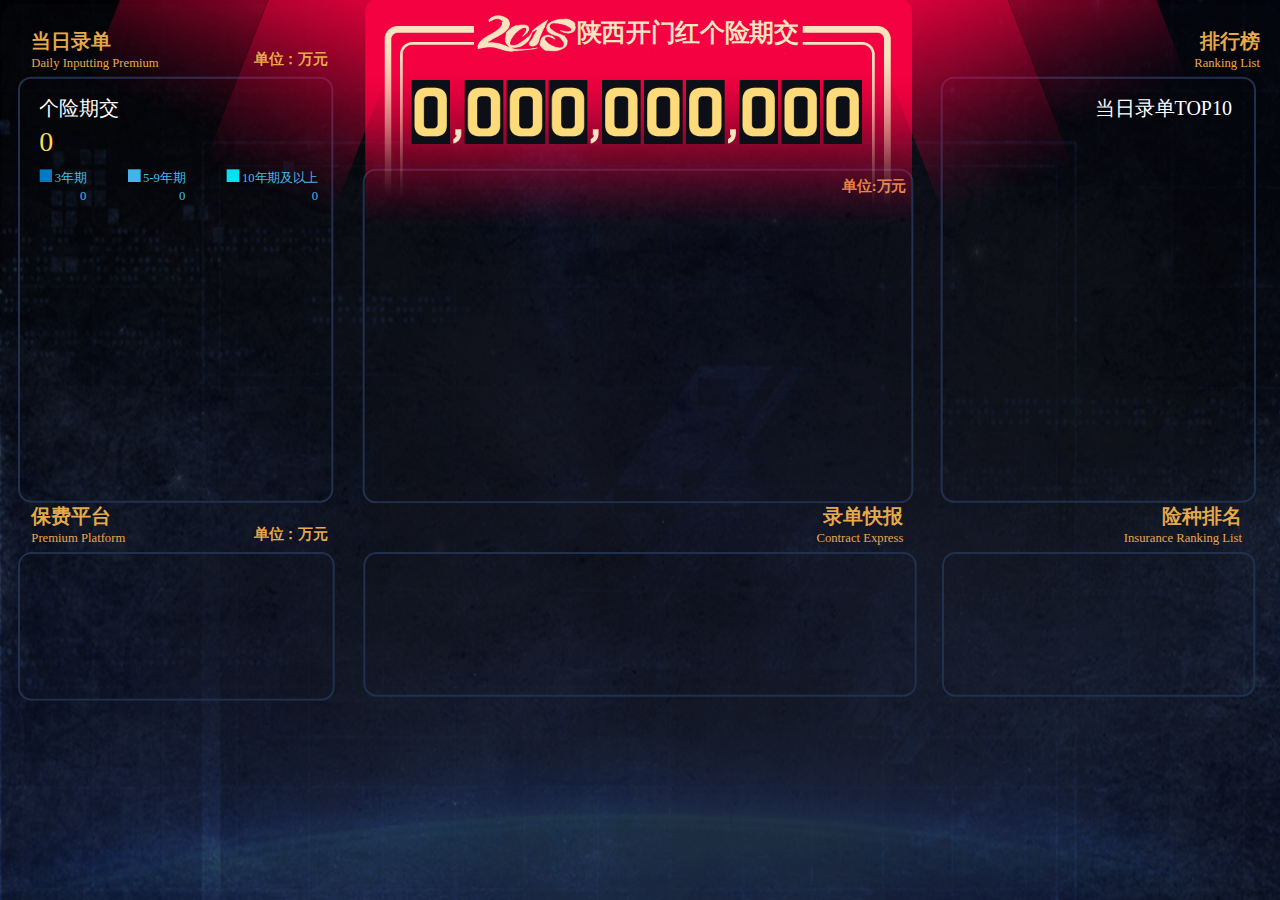
<file: index.html>
<!DOCTYPE html>
<html lang="en">

<head>
	<meta charset="UTF-8">
	<meta name="viewport" content="width=device-width, user-scalable=no, initial-scale=1.0, maximum-scale=1.0, minimum-scale=1.0">
	<meta http-equiv="X-UA-Compatible" content="IE=8">
	<meta http-equiv="Expires" content="0">
	<meta http-equiv="Pragma" content="no-cache">
	<meta http-equiv="Cache-control" content="no-cache">
	<meta http-equiv="Cache" content="no-cache">
	<title>中国人寿陕西省分公司作战指挥室</title>
	<link rel="stylesheet" href="./css/reset.css?1159">
	<link rel="stylesheet" href="./css/index.css?1159">
	<script src='./js/echarts.min.js'></script>
	<script src='./js/shannxi.js'></script>
	<script src='./js/jquery.min.js'></script>
	<script src='./js/sock.js'></script>
	<script src='./js/stomp.min.js'></script>
	<script src='./js/branchCode.js'></script>
	<script src='js/countUp.min.js'></script>
	<script type="text/javascript" src="js/qrcode.min.js"></script>
	<style>
/*
		video {
			position: fixed;
			right: 0;
			bottom: 0;
			min-height: 100%;
			min-width: 100%;
			width: auto;
			height: auto;
			z-index: -10;
			-webkit-filter:grayscale(100%)
		}
*/
	</style>
</head>

<body>
	<div class="container">

		<div class="bgTitle">
			<div class="bgTitleArea">
				<div class="t">
					<div id="animateTop">
						<div>陕西开门红个险期交</div>
						<div>陕西开门红个险期交</div>
					</div>
				</div>
				<div class="scrollnumber">
					<ul>
						<li><img src="images/number0.png" alt=""></li>
						<li class="white"></li>
						<li><img src="images/number0.png" alt=""></li>
						<li><img src="images/number0.png" alt=""></li>
						<li><img src="images/number0.png" alt=""></li>
						<li class="white"></li>
						<li><img src="images/number0.png" alt=""></li>
						<li><img src="images/number0.png" alt=""></li>
						<li><img src="images/number0.png" alt=""></li>
						<li class="white"></li>
						<li><img src="images/number0.png" alt=""></li>
						<li><img src="images/number0.png" alt=""></li>
						<li><img src="images/number0.png" alt=""></li>
					</ul>
				</div>
				<div class="progress">开门红进度:<span id='progressnum'>0%</span></div>
				
			</div>
		</div>

		<div class="toparea">
			<div class="today">
				<div class='boxtitle wanyuan'>
					<p class="boxtitle_cn" id='todayprem'>当日录单</p>
					<p class="boxtitle_en" id='todayprem_en'>Daily Inputting Premium</p>
				</div>
				<div class='todayItem boxborder'>
					<div class="provice_top">
						<div class="provice_title">
							<div id="scrollTitle">
								<div>个险期交</div>
								<div>团险期交</div>
							</div>
						</div>
						<div class="provice_mid">
							<h3 id="geAll">0</h3>
							<h3 id="tuanAll">0</h3>
							<h3 id="yinAll">0</h3>
							<ul id="period">
								<li>
									<p class="block"><b class="threeC"></b>3年期</p>
									<p>0</p>
								</li>
								<li>
									<p class="block"><b class="fiveC"></b>5-9年期</p>
									<p>0</p>
								</li>
								<li>
									<p class="block"><b class="tenC"></b>10年期及以上</p>
									<p>0</p>
								</li>
							</ul>
						</div>
					</div>
					<div class="provice_bottom">
						<div id="pro"></div>
						<div id="map"></div>
						<div id="tabletoday">
							<ul id="leftToday">
							
							</ul>
						</div>
					</div>
				</div>

			</div>
		<div class="chartpro boxborder fl">
			<span id='chartshow'>单位:万元</span>
			<div id="pic"></div>
			<ul id='shownum'></ul>
		</div>
			<div class="list">
				<div class='boxtitle righttitle' id="checkList">
					<p class="boxtitle_cn">排行榜</p>
					<p class="boxtitle_en">Ranking List</p>
				</div>
				<div class='todayItem boxborder'>
					<div id="selectList">
					<!-- 	<div>
							<h3 class="selectTitle">模式</h3>
							<ul class="selectli" id="module">
								<li name="I">录单</li>
								<li name="R">实收</li>
							</ul>
						</div> -->
						<div>
							<h3 class="selectTitle">机构</h3>
							<ul class="selectli" id="citySelect">
								<li value='610000'>陕西</li>
								<li value="610100">西安</li>
								<li value="610400">咸阳</li>
								<li value="612200">商洛</li>
								<li value="612300">榆林</li>
								<li value="610500">渭南</li>
								<li value="612100">安康</li>
								<li value="610300">宝鸡</li>
								<li value="610600">汉中</li>
								<li value="610700">延安</li>
								<li value="610200">铜川</li>
							</ul>
						</div>
						<p>
							<button id="agreecity">确定</button>
							<button id="closecity">关闭</button>
						</p>
					</div>
					<div class="ranking" style="display: none">
						<ul>
							<!--
                        <li>
                        	<img src="images/icon1.png" alt="">
                            <span>个人累计</span>
                        </li>
-->
							<li>
								<img src="images/icon2.png" alt="">
								<span>大单排行</span>
							</li>
							<!--        <li>
                           <img src="img/icon3.png" alt="">
                            <span>期交精英</span>
                        </li>
                        <li>
                          <img src="img/icon4.png" alt="">
                            <span>期交县支</span>
                        </li> -->
						</ul>
					</div>
					<div class='maxbox'>
						<div class='rankingBox'>
							<!--
                        <div class="rankinglist">
                            <div class="bigtable">个人累计TOP10</div>
                            <ul class="animateten onepeoson">
                                
                            </ul>
                        </div>
-->
							<div class="rankinglist">
								<div class="bigtable" id='allProvince'>当日录单TOP10</div>
								<ul class="animateten bigscore">
									
								</ul>
							</div>
							<!--
                        <div class="rankinglist">
                            <div class="bigtable">大单排行TOP10</div>
                            <ul class="animateten nulldata">
                              
                            </ul>
                        </div>
                        <div class="rankinglist">
                            <div class="bigtable">大单排行TOP10</div>
                            <ul class="animateten nulldata">
                              
                            </ul>
                        </div>
-->
						</div>
					</div>
				</div>
			</div>
		</div>
		<div class="bottomarea">
			<div class="linepic fl">
				<div class='boxtitle wanyuan'>
					<p class="boxtitle_cn">保费平台</p>
					<p class="boxtitle_en">Premium Platform</p>
				</div>
				<div class="today_baofei boxborder">
					<div id="baofei"></div>
				</div>
			</div>
			<div class="inter fl">
				<div class='boxtitle righttitle'>
					<p class="boxtitle_cn" id='provice'>录单快报</p>
					<p class="boxtitle_en">Contract Express</p>
				</div>
				<div class="today_say boxborder">
					<div id='littleWindow'>
						<ul>
						</ul>	
					</div>
				</div>
			</div>
			<div class="insurance fr">
				<div class='boxtitle righttitle'>
					<p class="boxtitle_cn" id='provice'>险种排名</p>
					<p class="boxtitle_en">Insurance Ranking List</p>
				</div>
				<div class="insurance_data boxborder">
					
				</div>
			</div>
<!--
            <div class="express fr">
                <div class='boxtitle righttitle'>
                    <p class="boxtitle_cn">大单快报</p>
                    <p class="boxtitle_en">Huge Contract Express</p>
                </div>
                <div class="express_bottom boxborder">
                    <img src="images/opendoorred.png" alt="" id="opendoorred">
                </div>
            </div>
-->
		</div>
		<!--        弹出层-->
		<div class="layout">
<!--
			<video style='width: 100%' muted loop autoplay id="v1">
				<source  src="video/test.mov" >
			</video>
-->
			<div id='close'></div>
			<div class="layers">
				<div class="timer">
					<div class='timer_top'>
						<div class="hour">
							<span>1</span>
							<span>1</span>
						</div>
						<div class="maohao">
							<img src="images/mao.png" alt="">
						</div>
						<div class="minute">
							<span>1</span>
							<span>1</span>
						</div>
						<div class="maohao">
							<img src="images/mao.png" alt="">
						</div>
						<div class="second">
							<span>1</span>
							<span>1</span>
						</div>
					</div>
					<div class='timer_middle'>
						<div class="year">
							<img src="images/x2.png" alt="">
							<img src="images/x0.png" alt="">
							<img src="images/x1.png" alt="">
							<img src="images/x7.png" alt="">
						</div>
						<div class="wordYear">
							<img src="images/year.png" alt="">
						</div>
						<div class="month">
							<img src="images/x1.png" alt="">
							<img src="images/x1.png" alt="">
						</div>
						<div class="wordMonth">
							<img src="images/month.png" alt="">
						</div>
						<div class="day">
							<img src="images/x1.png" alt="">
							<img src="images/x4.png" alt="">
						</div>
						<div class="wordDay">
							<img src="images/day.png" alt="">
						</div>
					</div>
					<div class='timer_bottom'>
						<img src="images/all.png" id="provincepic">
						<img src="images/thankyou.png">
					</div>
				</div>
				<div class="splitline"></div>
				<div class="bigNumber">
					<div class="one1">
						<img src="images/xian.png" alt="" id="getprovince">
						<img src="images/qijiao.png" id="allType">
					</div>
					<div class="thousand">

					</div>
				</div>
			</div>
		</div>
	</div>
	<div id="openmask" style="display: none">
		<ul>
			<li>
				<span class="openYMD">2828年11月20日</span>
				<span class="openHMS">122430</span>
				<span class="openmoney">9亿</span>
			</li>
			<li>
				<span class="opentime">2016年09月01日</span>
				<span class="openHMS">122430</span>
				<span class="openmoney">9亿</span>
			</li>
		</ul>
	</div>
	<script src='./js/pro.js'></script>
	<script src='./js/map.js'></script>
	<script src='./js/pic.js'></script>
	<script src='./js/pic2.js'></script>
	<script src='./js/baofei.js'></script>
	<script>
		$(function() {
//			var video= document.getElementById('v1');
//    		video.playbackRate = 0.5;
			var timerP = 30; //timerP代表个险的时间
			var timerB = 10; //timerB代表银保的时间
			/*注意时间只能取5的倍数 这是为了优化浏览器*/
			(function(window) {
				function fn() {
					var width = window.screen.width;
					var height = window.screen.height;
					var x = width / 1920;
					var container = $('.container')[0];
					if(width > 1920){
						container.style.transform = 'scale(1)';
					}else {
						container.style.transform = 'scale(' + x + ')';
					}
					document.body.style.backgroundSize = width + 'px ' + (height + 100) + 'px';
				}
				fn();
				window.onresize = function() {
					fn()
				} //初始页面
			})(window);
			var littleWindow = $('#littleWindow')[0];
			function removeSame (arr){
				var newArr = [];
				var flag = true;
				for(var i =0;i<arr.length;i++){
					for(var j = 0;j<target.length;j++){
						if(arr[i].salesNo === target[j].salesNo && flag){
							flag = false;
						}
					}
					if(flag){
						newArr.push(arr[i])
					}
					flag = true;
				}
				target = arr;
				return newArr;
			}//去重
			function scrollMessage(newArr){
				if(newArr.length === 0){
					return 
				}
				var htmlArr = [];
				for(var i =0;i<newArr.length;i++){
					var num = (newArr[i].prem+'').replace(/\d(?=(?:\d{3})+\b)/g,'$&,')
					htmlArr.push('<li>热烈祝贺'+branchCode[newArr[i].salesBranchCode]+''+newArr[i].salesName +'伙伴开门红录单'+num+'元！</li>')
				}
				message(htmlArr.join(''))
				function message(innerHTML){
					clearInterval(timer);
					var height = $('#littleWindow ul')[0].scrollHeight;
					$('#littleWindow ul').append(innerHTML);
					var timer = setInterval(function(){
						$('#littleWindow ul')[0].scrollTop ++;
						if(height - $('#littleWindow ul')[0].scrollTop <= 82){
							clearInterval(timer)
						}
					},12)
				}
			}
			function geturlParam(){
				var url = window.location.search;
				if(url === ''){
					return {
						"cal_type":"I",
						"branch":"610000"
					}
				}else {
					var obj = splitUrl(url.slice(1));
					var branch = obj.branch || '610000';
					var cal_type = obj.cal_type || 'R';
					return obj
				}
			}
			function initPage(type,branch){
				if(type === undefined){
					type = 'I'
				}	
				if(branch === undefined){
					branch = '610000'
				}
				var name = 	type === 'I' ? '录单' : '实收';
				$('#module li[name='+type+']').addClass('current');
				$('#citySelect li[value='+branch+']').addClass('current');
				$('#todayprem').html('当日'+name);
				if(type === 'I' && branch === '610000'){
						$('#animateTop div').html('陕西开门红个险期交')
					$('.progress').css('display','none')
					$('#pic').css('height','496px');
					$('.chartpro').css('height','496px');
					$('#tabletoday').css('display','none')
					$('#shownum').css('display','none')
					$('#allProvince').html('当日录单TOP10')
				}
				if(type === 'I' && branch !== '610000'){
					$('.progress').css('display','none')
					$('.chartpro').css('height','496px');
					$('#pic').css('display','none');
					$('#map').css('display','none');
					$('#pro').css('display','none');
					// $('#allProvince').html(branchCode[branch]+'当日录单TOP10')
					$('#allProvince').html('当日录单TOP10');
						$('#animateTop div').html(branchCode[branch]+'开门红个险期交')
				}
				if(type === 'R' && branch === '610000'){
						$('#animateTop div').html('陕西开门红个险期交')
					$('.chartpro').css('height','438px');
					$('.chartpro').css('marginTop','270px');
					$('#pic').css('height','438px');
					$('#tabletoday').css('display','none')
					$('#shownum').css('display','none');
					$('#allProvince').html('当日实收TOP10');
					$('#todayprem_en').html('Daily Inforcing Premium');
				}
				if(type === 'R' && branch !== '610000'){
					$('#todayprem_en').html('Daily Inforcing Premium');
					$('.chartpro').css('marginTop','260px');
					$('.chartpro').css('height','438px');
					$('#pic').css('display','none');
					$('#map').css('display','none');
					$('#pro').css('display','none');
					// $('#allProvince').html(branchCode[branch]+'当日实收TOP10');
					$('#allProvince').html('当日实收TOP10');
					$('#animateTop div').html(branchCode[branch]+'开门红个险期交')
				}
			}
			var urlParams = geturlParam();
			var paramBranch = urlParams.branch;
			var paramPrem = urlParams.cal_type === 'I'? 'input' : 'inforce';
			initPage(urlParams.cal_type,urlParams.branch);//初始化
			function ranking(index) {
				var ranking = $('.ranking ul li');
				for (var i = 0; i < ranking.length; i++) {
					var x = $(ranking[i]).find('img');
					x.attr('src', 'images/icon-' + (1 + i) + '.png');
					ranking[i].style.backgroundImage = 'url(images/blue2.png)';
					ranking[i].style.color = '#43BDEB'
				}
				var a = $(ranking[index]).find('img');
				a.attr('src', 'images/icon' + (index + 1) + '.png');
				ranking[index].style.backgroundImage = 'url(images/blue1.png)';
				ranking[index].style.color = '#fff'
			}
			function top10(index, flag) {
				if (flag == true) {
					$('.rankingBox').css({
						left: 0
					});
				}
				$('.rankingBox').animate({
					left: -440 * (index + 1) + 'px'
				}, 1000, function() {

				});
			}
			$('#openmask').on('click', function() {
				$('.layout').css('display', 'block');
				//                changeTime()
			})
		
			$('#close').on('click', function() {
				$('.layout').css('display', 'none');
			})
			$('#openmask ul li').on('click', function() {
				var _this = $(this);
				var span = $(this).find('span');
				var txt0 = span[0].innerHTML;
				var txt1 = span[1].innerHTML;
				var txt2 = span[2].innerHTML;
				txt0 = txt0.replace(/\D/g, '')
				txt1 = txt1.replace(/\D/g, '')
				changeYMD(txt0);
				changeHMS(txt1);
			})
			/*控制切换*/
			$('#checkList').on('click',function(){
				$('#selectList').slideToggle(400)
			})
			$('#module li').on('click',function(){
				$('#module li').removeClass('current');
				$(this).addClass('current')
			})
			$('#citySelect li').on('click',function(){
				$('#citySelect li').removeClass('current');
				$(this).addClass('current')
			})
			$('#closecity').on('click',function(){
				$('#selectList').slideToggle(400)
			})
			$('#agreecity').on('click',function(){
				var cal_type = $('#module li.current').attr('name') || 'I';
				var branch = $('#citySelect li.current').attr('value');
				var url = window.location.search;
				var pathName = window.location.pathname;
				if(url === ''){
					var str = '?cal_type='+cal_type + '&branch=' + branch; 
					window.location.href = pathName + str;
				}else {
					var nextStr = url.slice(1);
					nextStr = splitUrl(nextStr)
					nextStr.cal_type = cal_type;
					nextStr.branch = branch;
					var urlArr = [];
					for(var k in nextStr){
						urlArr.push(k+'='+nextStr[k])
					}
					window.location.href = pathName + '?' + urlArr.join('&');
				}
			})
			
			function splitUrl(str){
				if(!str){
					return 
				}
				var s = str.split('&');
				var obj = {}
				for(var i =0;i<s.length;i++){
					obj[s[i].split('=')[0]] = s[i].split('=')[1]
				}
				return obj
			}

			function changeYMD(str) {
				$($('.year img')[0]).attr('src', 'images/x' + str[0] + '.png');
				$($('.year img')[1]).attr('src', 'images/x' + str[1] + '.png');
				$($('.year img')[2]).attr('src', 'images/x' + str[2] + '.png');
				$($('.year img')[3]).attr('src', 'images/x' + str[3] + '.png');
				$($('.month img')[0]).attr('src', 'images/x' + str[4] + '.png');
				$($('.month img')[1]).attr('src', 'images/x' + str[5] + '.png');
				$($('.day img')[0]).attr('src', 'images/x' + str[6] + '.png');
				$($('.day img')[1]).attr('src', 'images/x' + str[7] + '.png');
			}

			function changeHMS(str) {
				$($('.hour span')[0]).html(str[0]);
				$($('.hour span')[1]).html(str[1]);
				$($('.minute span')[0]).html(str[2]);
				$($('.minute span')[1]).html(str[3]);
				$($('.second span')[0]).html(str[4]);
				$($('.second span')[1]).html(str[5]);
			}
			function getPageParam(obj){
				if(obj.close === true){
					$('.layout').css('display','none');
					return 
				}
				$('.layout').css('display','block');
				changeYMD(obj.year + ''+ obj.month + '' + obj.day);
				changeHMS(obj.hour + '' + obj.minute + '' + obj.second);
				$('#provincepic').attr('src',"images/"+obj.province+".png" );
				$('#getprovince').attr('src',"images/"+obj.province+".png" );
				$('#allType').attr('src',"images/"+obj.type+".png" );
				$('#_num').attr('src',"images/m"+obj.number+".png" );
				var str = '<img src="images/'+obj.danwei+'.png" class="_txt">';
				var newArr = [];
				for(var i =0;i<obj.number.length;i++){
					newArr.push('<img src="images/m'+obj.number[i]+'.png" alt="" class="yi">')
				}
				$('.thousand').html(newArr.join('')+str);
				if(obj.danwei === 'wan'){
					$('.thousand img._txt').width('250px')
				}
				if(obj.danwei === 'yi'){
					$('.thousand img.yi').width('164px')
				}
			}
			
			function changeTime() {
				var nowtime = new Date();
				var year = nowtime.getFullYear();
				var day = nowtime.getDate();
				var month = nowtime.getMonth() + 1;
				var minutes = nowtime.getMinutes();
				var hour = nowtime.getHours();
				var seconds = nowtime.getSeconds();
				year = year < 10 ? '0' + year : year + '';
				month = month < 10 ? '0' + month : month + '';
				day = day < 10 ? '0' + day : day + '';
				hour = hour < 10 ? '0' + hour : hour + '';
				minutes = minutes < 10 ? '0' + minutes : minutes + '';
				seconds = seconds < 10 ? '0' + seconds : seconds + '';
				nowtime = null;
			}

			function swiperTxt(number) {
				clearInterval(t);
				var x = 0;
				var t = setInterval(function() {
					x++;
					$('.swiperbox').animate({
						left: -405 * x + 'px'
					}, 1000, function() {
						if (x == number) {
							x = 0;
							$('.swiperbox').css('left', 0);
						}
					});
				}, 4000)
			}

			function threenum(num) {
				var num = num / 10000;
				num = num.toFixed(1);
				return num;
			}

			function addmessage(str) {
				if (str === '') {
					return
				}
				var box = $('#messageitem');
				var li = document.createElement('li');
				li.innerText = str;
				box.prepend(li);
			}
			function animatetable(str) {
				var p = $('#bigtable').find('p');
				$(p[1]).html('个险' + str + '大单TOP10');
				$('#bigtable').animate({
					'top': -50
				}, 600, function() {
					$('#bigtable').css('top', 0)
					$(p[0]).html('个险' + str + '大单TOP10');
				});
			}
			function animateten(allList) {
				var newArr3 = [];
				var newArr7 = [];
				newArr3 = allList.slice(0, 3)
				newArr7 = allList.slice(3, 10);

				function readthree(arrlist) {
					var emptyArr = [];
					for (var i = 0; i < arrlist.length; i++) {
						var a = arrlist[i].salesBranchCode;
						var val = branchCode[a];
						var x = Math.round(arrlist[i].prem / 10000) + '万'
						emptyArr.push('<li>' +
							'<span class="score' + (i + 1) + '">' + (i + 1) + '</span>' +
							'<span>' + val + '</span>' +
							//                            '<span>收一</span>' +
							'<span>' + arrlist[i].salesName + '</span>' +
							'<span>' + x + '</span>' +
							'</li>')
					}
					return emptyArr.join('');
				} //渲染前三名
				function readnine(arrlist, number) {
					var emptyArr = [];
					for (var i = 0; i < arrlist.length; i++) {
						var a = arrlist[i].salesBranchCode;
						var val = branchCode[a];
						var x = Math.round(arrlist[i].prem / 10000) + '万'
						emptyArr.push('<li>' +
							'<span>' + (number + i + 1) + '</span>' +
							'<span>' + val + '</span>' +
							//                            '<span>收一</span>' +
							'<span>' + arrlist[i].salesName + '</span>' +
							'<span>' + x + '</span>' +
							'</li>')
					}
					return emptyArr.join('')
				} //渲染9个人
				return readthree(newArr3) + readnine(newArr7, 3);
			}

			function animatetitle(str, obj) {
				if (str == '个险') {
					var periodstr1 = '<li>' +
						'<p class="block"><b class="threeC"></b>3年期</p>' +
						'<p>' + obj.period3 + '</p>' +
						'</li>' +
						'<li>' +
						'<p class="block"><b class="fiveC"></b>5-9年期</p>' +
						'<p>' + obj.period5 + '</p>' +
						'</li>' +
						'<li>' +
						'<p class="block"><b class="tenC"></b>10年期及以上</p>' +
						'<p>' + obj.period10 + '</p>' +
						'</li>';
					$('#period').html(periodstr1);
					$('#geAll').html(obj.periodAll);
					$('#geAll').css('display', 'block');
					$('#yinAll').css('display', 'none');
					$('#tuanAll').css('display', 'none');
				}
				if (str == '银保') {
					var periodstr2 = '<li>' +
						'<p class="block"><b class="tenC"></b>期交</p>' +
						'<p>' + obj.qijiao + '</p>' +
						'</li>';
					$('#period').html(periodstr2);
					$('#yinAll').html(obj.periodAll);
					$('#geAll').css('display', 'none');
					$('#tuanAll').css('display', 'none');
					$('#yinAll').css('display', 'block');
				}
				if (str == '团险') {
					var periodstr3 = '<li></li>w'
					$('#period').html(periodstr3);
					$('#tuanAll').html(obj.periodAll);
					$('#yinAll').css('display', 'none');
					$('#geAll').css('display', 'none');
					$('#tuanAll').css('display', 'block');
				}
				//                var strtitle = str[0] + '' + str[1];
				//                var titles = $('#scrollTitle').find('div');
				//                $(titles[1]).html(strtitle + '期交');
				//                $('#scrollTitle').animate({
				//                    'top': -29
				//                }, 500, function() {
				//                    $(titles[0]).html(strtitle + '期交');
				//                    $('#scrollTitle').css('top', 0);
				//                });
			} //[保费，团险，人险]
			function animatetxt(arr) {
				var titles = $('#scrollContent').find('div');
				var p1 = $(titles[0]).find('p')[0];
				var p2 = $(titles[0]).find('p')[1];
				var p3 = $(titles[1]).find('p')[0];
				var p4 = $(titles[1]).find('p')[1];
				$(p3).html(arr[0]);
				$(p4).html(arr[1]);
				$('#scrollContent').animate({
					'top': -60
				}, 1000, function() {
					$('#scrollContent').css('top', 0);
					$(p1).html(arr[0]);
					$(p2).html(arr[1]);
				});
			} //开门红大单快报
			function animatename(str) {
				var str = '开门红' + str;
				var titles = $('#animateTop div');
				$(titles[1]).html(str);
				$('#animateTop').animate({
					'top': -69
				}, 500, function() {
					$(titles[0]).html(str);
					$('#animateTop').css('top', 0);
				});
			}

			function scroll(number, num) {
				if(number === undefined){
					return 
				}
				var number = Math.round(number);
				number = number + '';
				if (number.length < 10) {
					var s = 10 - number.length;
					var a = '';
					for (var k = 0; k < s; k++) {
						a += '0'
					}
					number = a + number;
				}
				var numlist = $('.scrollnumber li img');
				var arr = [];
				for (var i = 0; i < 10; i++) {
					var x = numlist[i].src.split('number')[1][0]
					changeImg(x, number[i], i);
				}

				function changeImg(i, x, number) {
					var a = i;
					var timer = setInterval(function() {
						if (i < x) {
							a++;
						}
						if (i > x) {
							a--;
						}
						numlist[number].src = "images/number" + a + ".png";
						if (a == x) {
							clearInterval(timer)
						}
					}, 100)
				}
			} //换图片和进度条
			function change_title(selector, number) {
				var a = $('#' + selector).text() - 0;
				if (a == number) {
					return
				}
				if (number == 0) {
					return
				}
				var demo = new CountUp(selector, a, number, 1, 2.5);
				demo.start();
				demo = null;
			} //数字涨起来

			function sortArr(arr, property) {
				var newArr = [];
				for (var i = 0; i < arr.length; i++) {
					newArr[i] = arr[i]
				}

				function compare(property) {
					return function(a, b) {
						var value1 = a[property];
						var value2 = b[property];
						return value2 - value1;
					}
				}
				return newArr.sort(compare(property))
			}
			function insurance(arr){
				if(arr === undefined){
					return 
				}
				var newArr = [];
				for(var i =0;i<arr.length;i++){
					var num = arr[i].proportion > .05 ?  arr[i].proportion : .05;
					newArr.push('<div class="one_insurance">'+
						'<p class="insurance_title">'+
						'<span>'+arr[i].polName+'</span>'+
						'<span>'+Math.round(arr[i].prem/10000)+'万</span>'+
						'</p>'+
						'<p class="zhuzi" style="width:'+(num*426)+'px"></p>'+
						'</div>')
				}
				$('.insurance_data').html(newArr.join(''))
			}
			//按照对象的字段排序
			function isgit(number) {
				var number = number / 1000;
				number = Math.floor(number);
				if (number >= isgitnumber) {
					isgitnumber = number + 1;
					flag = false;
					$('.layout').css('display', 'block');
					setTimeout(function() {
						$('.layout').css('display', 'none');
					}, 8000)
				}
			}
			function progress() {

			}
			ranking(0)
			var isgitnumber = 1;
			var tuanObj = {};
			var geObj = {};
			var yinObj = {};
			var tuanArr = [];
			var geArr = [];
			var yinArr = [];
			var picdata0 = [];
			var picdata1 = [];
			var picdata2 = [];
			var arrTitle = [];
			var kaimenData = [];
			var baofeiData = [];
			var dataPlan = [];
			var index = 1;
			var progressP = '';
			var progressP10 = '';
			var mapData = {};
			var littleData = 0;
			var target = [];
			var targetNum = 1;
			var finishNum = 0;
			function getQueryString() {
				var URL = location.search;
				if (URL.indexOf('dev=1') !== -1) {
					return '7001'
				} else {
					return '17001'
				}
			}
			var PORT = getQueryString();
			var socket = new SockJS('http://10.184.1.22:' + PORT + '/websocket');
			stompClient = Stomp.over(socket);
			stompClient.connect({}, function(frame) {
				var flag = true;
				var flag1 = false;
				stompClient.subscribe('/topic/prem-'+paramPrem+'-today-'+paramBranch, function(greeting) {
					var data = JSON.parse(greeting.body);
					var newArr = data.subsidiary;
					if (newArr.length == 0) {
						return
					}
					mapData = data.subsidiary;
					var geSortArr = sortArr(newArr, 'premPPeriod')
					var yinSortArr = sortArr(newArr, 'premB')
					var tuanSortArr = sortArr(newArr, 'premG')
					for (var i = 0; i < newArr.length; i++) {
						geArr[i] = {};
						geArr[i].period3 = geSortArr[i].premPPeriod3;
						geArr[i].period5 = geSortArr[i].premPPeriod5To9;
						geArr[i].period10 = geSortArr[i].premPPeriod10GE;
						geArr[i].branch = geSortArr[i].branch;

						yinArr[i] = {};
						yinArr[i].period10 = yinSortArr[i].premB;
						yinArr[i].branch = yinSortArr[i].branch;

						tuanArr[i] = {}
						tuanArr[i].period10 = tuanSortArr[i].premG;
						tuanArr[i].branch = tuanSortArr[i].branch;
					}

					geObj.periodAll = data.premPPeriod;
					geObj.period10 = data.premPPeriod10GE;
					geObj.period3 = data.premPPeriod3;
					geObj.period5 = data.premPPeriod5To9;

					yinObj.periodAll = data.premB;
					yinObj.qijiao = data.premBPeriod;

					tuanObj.periodAll = data.premG;
					if (yinObj.periodAll) {
						change_title('yinAll', yinObj.periodAll);
					}
					if (tuanObj.periodAll) {
						change_title('tuanAll', tuanObj.periodAll);
					}
					if (geObj.periodAll) {
						change_title('geAll', geObj.periodAll);
					}
					//个险总保费动画
					if (flag) {
						init();
						flag = false;
					}

				});
				stompClient.subscribe('/topic/in-force-prem-target',function(data){
					var datalist = JSON.parse(data.body);
					if(datalist === undefined){
						return 
					}
					if(paramBranch === '610000'){
						targetNum = datalist.premPPeriod;
					}else {
						var subsidiary = datalist.subsidiary;
						for(var i =0 ;i<subsidiary.length;i++){
							if(paramBranch  == subsidiary[i].branch){
								targetNum = subsidiary[i].premPPeriod;
								console.log(targetNum)
								break;
							}
						}
					}
					
				})
				stompClient.subscribe('/topic/prem-'+paramPrem+'-total-'+paramBranch, function(data) {
					var datalist = JSON.parse(data.body);
					var newArr = datalist.subsidiary;
					console.log(datalist)
					if (newArr.length == 0) {
						return
					}
					if (datalist.premPPeriod > littleData) {
						littleData = datalist.premPPeriod;
					}
					if (datalist.premPPeriod < littleData) {
						return
					}
					for (var i = 0; i < newArr.length; i++) {
						picdata0[i] = {};
						picdata0[i].data = threenum(newArr[i].premPPeriod);
						picdata0[i].premPPeriod = threenum(newArr[i].premPPeriod);
						picdata0[i].premPPeriod10GE = threenum(newArr[i].premPPeriod10GE);
						picdata0[i].branch = newArr[i].branch;

						picdata1[i] = {};
						picdata1[i].data = threenum(newArr[i].premB);
						picdata1[i].branch = newArr[i].branch;

						picdata2[i] = {};
						picdata2[i].data = threenum(newArr[i].premG);
						picdata2[i].branch = newArr[i].branch;
					}
					arrTitle[0] = datalist.premPPeriod;
					arrTitle[1] = datalist.premB;
					arrTitle[2] = datalist.premG;
					arrTitle[3] = datalist.premPPeriod10GE;
					flag1 = true;
					console.log(picdata0)
					pic(picdata0, "期交");
					scroll(arrTitle[0], 30);
					if (arrTitle[0] === 0 || typeof arrTitle[0] === 'object' || arrTitle[0] === undefined || targetNum === 1 ) {

					} else {
						$('#progressnum').html((arrTitle[0]/ targetNum * 100).toFixed(2) + '%');
					}
				})
				stompClient.subscribe('/topic/prem-'+paramPrem+'-curve-day-'+paramBranch, function(greeting) {
					var datalist = JSON.parse(greeting.body);
					if (datalist.length > 0) {
						baofeiData = datalist;
						baofei(baofeiData)
					}
				});
				stompClient.subscribe('/topic/prem-express', function(greeting) {
					var datalist = JSON.parse(greeting.body);
					if(datalist === undefined){
						return 
					}
					if (datalist.length > 0) {
						scrollMessage(removeSame(datalist));
					}
				});
				stompClient.subscribe('/topic/top-sales-hugecontract-'+paramPrem+'-'+paramBranch, function(data) {
					var datalist = JSON.parse(data.body);
					if (datalist.length === 0) {
						return;
					}
					setTimeout(function() {
						var x = animateten(datalist);
						if (x.indexOf('undefined') !== -1) {
							return
						}
						$('.bigscore').html(animateten(datalist));
					}, 3000)
				})	
				stompClient.subscribe('/topic/top-pol-'+paramBranch, function(data) {
					var datalist = JSON.parse(data.body);
					if(datalist.length ===undefined){
						return
					}
					if (datalist.length === 0) {
						return;
					}
					insurance(datalist);
				})
				socket.onclose = function() {
					if (confirm('服务器断开连接，请重新连接')) {
						location.reload();
					}
				};
				stompClient.subscribe('/topic/congratulation', function(data){
					var datalist = JSON.parse(data.body);
					if(datalist !== undefined){
						getPageParam(datalist);
					}

				})
			});
			//             上面的代码是socket
			function init() {
				clearInterval(timer2);
				var c = 0;
				var d = 0;
				var num = 0;
				pro(geArr);
				map(mapData)
				var timer2 = setInterval(function() {
					num += 5;
					if (num == 5) {
						pro(geArr);
						map(mapData)
						animatetitle('个险', geObj)
						top10(-1, true);
						num = 0;
					}
				}, 5000);
			}
		})

	</script>
</body>

</html>
</file>
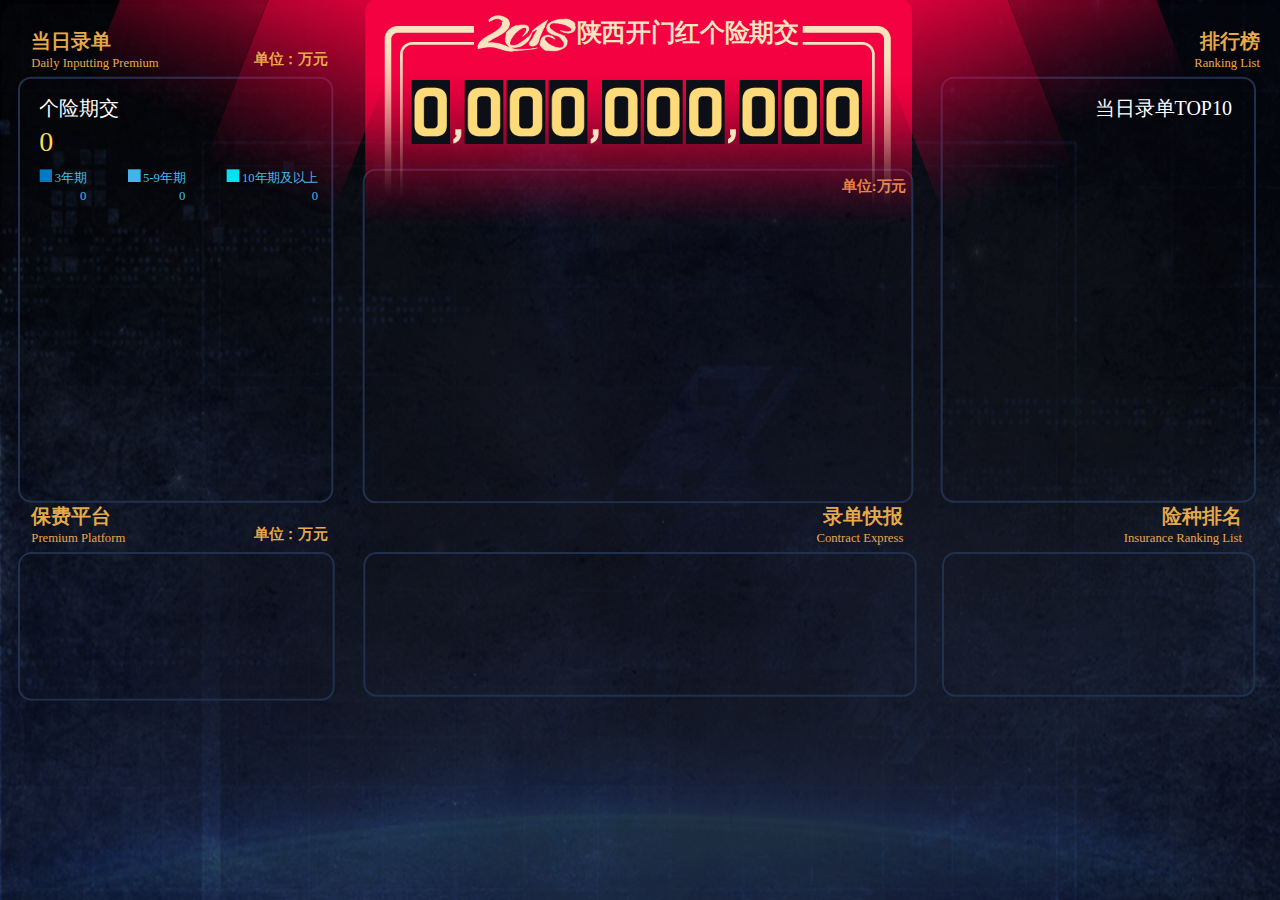
<file: bak.html>
<!DOCTYPE html>
<html lang="en">

<head>
	<meta charset="UTF-8">
	<meta name="viewport" content="width=device-width, user-scalable=no, initial-scale=1.0, maximum-scale=1.0, minimum-scale=1.0">
	<meta http-equiv="X-UA-Compatible" content="IE=8">
	<meta http-equiv="Expires" content="0">
	<meta http-equiv="Pragma" content="no-cache">
	<meta http-equiv="Cache-control" content="no-cache">
	<meta http-equiv="Cache" content="no-cache">
	<title>中国人寿陕西省分公司作战指挥室</title>
	<link rel="stylesheet" href="./css/reset.css?1159">
	<link rel="stylesheet" href="./css/index.css?1159">
	<script src='./js/echarts.min.js'></script>
	<script src='./js/shannxi.js'></script>
	<script src='./js/jquery.min.js'></script>
	<script src='./js/sock.js'></script>
	<script src='./js/stomp.min.js'></script>
	<script src='./js/branchCode.js'></script>
	<script src='js/countUp.min.js'></script>
	<script type="text/javascript" src="js/qrcode.min.js"></script>
	<style>
/*
		video {
			position: fixed;
			right: 0;
			bottom: 0;
			min-height: 100%;
			min-width: 100%;
			width: auto;
			height: auto;
			z-index: -10;
			-webkit-filter:grayscale(100%)
		}
*/
	</style>
</head>

<body>
	<div class="container">
		<div class="bgTitle">
			<div class="bgTitleArea">
				<div class="t">
					<div id="animateTop">
						<div>陕西开门红个险期交</div>
						<div>陕西开门红个险期交</div>
					</div>
				</div>
				<div class="scrollnumber">
					<ul>
						<li><img src="images/number0.png" alt=""></li>
						<li class="white"></li>
						<li><img src="images/number0.png" alt=""></li>
						<li><img src="images/number0.png" alt=""></li>
						<li><img src="images/number0.png" alt=""></li>
						<li class="white"></li>
						<li><img src="images/number0.png" alt=""></li>
						<li><img src="images/number0.png" alt=""></li>
						<li><img src="images/number0.png" alt=""></li>
						<li class="white"></li>
						<li><img src="images/number0.png" alt=""></li>
						<li><img src="images/number0.png" alt=""></li>
						<li><img src="images/number0.png" alt=""></li>
					</ul>
				</div>
				<div class="progress">开门红进度:<span id='progressnum'>0%</span></div>
				
			</div>
		</div>

		<div class="toparea">
			<div class="today">
				<div class='boxtitle wanyuan'>
					<p class="boxtitle_cn" id='todayprem'>当日录单</p>
					<p class="boxtitle_en" id='todayprem_en'>Daily Inputting Premium</p>
				</div>
				<div class='todayItem boxborder'>
					<div class="provice_top">
						<div class="provice_title">
							<div id="scrollTitle">
								<div>个险期交</div>
								<div>团险期交</div>
							</div>
						</div>
						<div class="provice_mid">
							<h3 id="geAll">0</h3>
							<h3 id="tuanAll">0</h3>
							<h3 id="yinAll">0</h3>
							<ul id="period">
								<li>
									<p class="block"><b class="threeC"></b>3年期</p>
									<p>0</p>
								</li>
								<li>
									<p class="block"><b class="fiveC"></b>5-9年期</p>
									<p>0</p>
								</li>
								<li>
									<p class="block"><b class="tenC"></b>10年期及以上</p>
									<p>0</p>
								</li>
							</ul>
						</div>
					</div>
					<div class="provice_bottom">
						<div id="pro"></div>
						<div id="map"></div>
						<div id="tabletoday">
							<ul id="leftToday">
							
							</ul>
						</div>
					</div>
				</div>

			</div>
		<div class="chartpro boxborder fl">
			<span id='chartshow'>单位:万元</span>
			<div id="pic"></div>
			<ul id='shownum'></ul>
		</div>
			<div class="list">
				<div class='boxtitle righttitle' id="checkList">
					<p class="boxtitle_cn">排行榜</p>
					<p class="boxtitle_en">Ranking List</p>
				</div>
				<div class='todayItem boxborder'>
					<div id="selectList">
					<!-- 	<div>
							<h3 class="selectTitle">模式</h3>
							<ul class="selectli" id="module">
								<li name="I">录单</li>
								<li name="R">实收</li>
							</ul>
						</div> -->
						<div>
							<h3 class="selectTitle">机构</h3>
							<ul class="selectli" id="citySelect">
								<li value='610000'>陕西</li>
								<li value="610100">西安</li>
								<li value="610400">咸阳</li>
								<li value="612200">商洛</li>
								<li value="612300">榆林</li>
								<li value="610500">渭南</li>
								<li value="612100">安康</li>
								<li value="610300">宝鸡</li>
								<li value="610600">汉中</li>
								<li value="610700">延安</li>
								<li value="610200">铜川</li>
							</ul>
						</div>
						<p>
							<button id="agreecity">确定</button>
							<button id="closecity">关闭</button>
						</p>
					</div>
					<div class="ranking" style="display: none">
						<ul>
							<!--
                        <li>
                        	<img src="images/icon1.png" alt="">
                            <span>个人累计</span>
                        </li>
-->
							<li>
								<img src="images/icon2.png" alt="">
								<span>大单排行</span>
							</li>
							<!--        <li>
                           <img src="img/icon3.png" alt="">
                            <span>期交精英</span>
                        </li>
                        <li>
                          <img src="img/icon4.png" alt="">
                            <span>期交县支</span>
                        </li> -->
						</ul>
					</div>
					<div class='maxbox'>
						<div class='rankingBox'>
							<!--
                        <div class="rankinglist">
                            <div class="bigtable">个人累计TOP10</div>
                            <ul class="animateten onepeoson">
                                
                            </ul>
                        </div>
-->
							<div class="rankinglist">
								<div class="bigtable" id='allProvince'>当日录单TOP10</div>
								<ul class="animateten bigscore">
									
								</ul>
							</div>
							<!--
                        <div class="rankinglist">
                            <div class="bigtable">大单排行TOP10</div>
                            <ul class="animateten nulldata">
                              
                            </ul>
                        </div>
                        <div class="rankinglist">
                            <div class="bigtable">大单排行TOP10</div>
                            <ul class="animateten nulldata">
                              
                            </ul>
                        </div>
-->
						</div>
					</div>
				</div>
			</div>
		</div>
		<div class="bottomarea">
			<div class="linepic fl">
				<div class='boxtitle wanyuan'>
					<p class="boxtitle_cn">保费平台</p>
					<p class="boxtitle_en">Premium Platform</p>
				</div>
				<div class="today_baofei boxborder">
					<div id="baofei"></div>
				</div>
			</div>
			<div class="inter fl">
				<div class='boxtitle righttitle'>
					<p class="boxtitle_cn" id='provice'>录单快报</p>
					<p class="boxtitle_en">Contract Express</p>
				</div>
				<div class="today_say boxborder">
					<div id='littleWindow'>
						<ul>
						</ul>	
					</div>
				</div>
			</div>
			<div class="insurance fr">
				<div class='boxtitle righttitle'>
					<p class="boxtitle_cn" id='provice'>险种排名</p>
					<p class="boxtitle_en">Insurance Ranking List</p>
				</div>
				<div class="insurance_data boxborder">
					
				</div>
			</div>
<!--
            <div class="express fr">
                <div class='boxtitle righttitle'>
                    <p class="boxtitle_cn">大单快报</p>
                    <p class="boxtitle_en">Huge Contract Express</p>
                </div>
                <div class="express_bottom boxborder">
                    <img src="images/opendoorred.png" alt="" id="opendoorred">
                </div>
            </div>
-->
		</div>
		<!--        弹出层-->
		<div class="layout">
<!--
			<video style='width: 100%' muted loop autoplay id="v1">
				<source  src="video/test.mov" >
			</video>
-->
			<div id='close'></div>
			<div class="layers">
				<div class="timer">
					<div class='timer_top'>
						<div class="hour">
							<span>1</span>
							<span>1</span>
						</div>
						<div class="maohao">
							<img src="images/mao.png" alt="">
						</div>
						<div class="minute">
							<span>1</span>
							<span>1</span>
						</div>
						<div class="maohao">
							<img src="images/mao.png" alt="">
						</div>
						<div class="second">
							<span>1</span>
							<span>1</span>
						</div>
					</div>
					<div class='timer_middle'>
						<div class="year">
							<img src="images/x2.png" alt="">
							<img src="images/x0.png" alt="">
							<img src="images/x1.png" alt="">
							<img src="images/x7.png" alt="">
						</div>
						<div class="wordYear">
							<img src="images/year.png" alt="">
						</div>
						<div class="month">
							<img src="images/x1.png" alt="">
							<img src="images/x1.png" alt="">
						</div>
						<div class="wordMonth">
							<img src="images/month.png" alt="">
						</div>
						<div class="day">
							<img src="images/x1.png" alt="">
							<img src="images/x4.png" alt="">
						</div>
						<div class="wordDay">
							<img src="images/day.png" alt="">
						</div>
					</div>
					<div class='timer_bottom'>
						<img src="images/all.png" id="provincepic">
						<img src="images/thankyou.png">
					</div>
				</div>
				<div class="splitline"></div>
				<div class="bigNumber">
					<div class="one1">
						<img src="images/xian.png" alt="" id="getprovince">
						<img src="images/qijiao.png" id="allType">
					</div>
					<div class="thousand">

					</div>
				</div>
			</div>
		</div>
	</div>
	<div id="openmask" style="display: none">
		<ul>
			<li>
				<span class="openYMD">2828年11月20日</span>
				<span class="openHMS">122430</span>
				<span class="openmoney">9亿</span>
			</li>
			<li>
				<span class="opentime">2016年09月01日</span>
				<span class="openHMS">122430</span>
				<span class="openmoney">9亿</span>
			</li>
		</ul>
	</div>
	<script src='./js/pro.js'></script>
	<script src='./js/map.js'></script>
	<script src='./js/pic.js'></script>
	<script src='./js/pic2.js'></script>
	<script src='./js/baofei.js'></script>
	<script>
		$(function() {
//			var video= document.getElementById('v1');
//    		video.playbackRate = 0.5;
			var timerP = 30; //timerP代表个险的时间
			var timerB = 10; //timerB代表银保的时间
			/*注意时间只能取5的倍数 这是为了优化浏览器*/
			(function(window) {
				function fn() {
					var width = window.screen.width;
					var height = window.screen.height;
					var x = width / 1920;
					var container = $('.container')[0];
					if(width > 1920){
						container.style.transform = 'scale(1)';
					}else {
						container.style.transform = 'scale(' + x + ')';
					}
					document.body.style.backgroundSize = width + 'px ' + (height + 100) + 'px';
				}
				fn();
				window.onresize = function() {
					fn()
				} //初始页面
			})(window);
			var littleWindow = $('#littleWindow')[0];
			function removeSame (arr){
				var newArr = [];
				var flag = true;
				for(var i =0;i<arr.length;i++){
					for(var j = 0;j<target.length;j++){
						if(arr[i].salesNo === target[j].salesNo && flag){
							flag = false;
						}
					}
					if(flag){
						newArr.push(arr[i])
					}
					flag = true;
				}
				target = arr;
				return newArr;
			}//去重
			function scrollMessage(newArr){
				if(newArr.length === 0){
					return 
				}
				var htmlArr = [];
				for(var i =0;i<newArr.length;i++){
					var num = (newArr[i].prem+'').replace(/\d(?=(?:\d{3})+\b)/g,'$&,')
					htmlArr.push('<li>热烈祝贺'+branchCode[newArr[i].salesBranchCode]+''+newArr[i].salesName +'伙伴开门红录单'+num+'元！</li>')
				}
				message(htmlArr.join(''))
				function message(innerHTML){
					clearInterval(timer);
					var height = $('#littleWindow ul')[0].scrollHeight;
					$('#littleWindow ul').append(innerHTML);
					var timer = setInterval(function(){
						$('#littleWindow ul')[0].scrollTop ++;
						if(height - $('#littleWindow ul')[0].scrollTop <= 82){
							clearInterval(timer)
						}
					},12)
				}
			}
			function geturlParam(){
				var url = window.location.search;
				if(url === ''){
					return {
						"cal_type":"I",
						"branch":"610000"
					}
				}else {
					var obj = splitUrl(url.slice(1));
					var branch = obj.branch || '610000';
					var cal_type = obj.cal_type || 'R';
					return obj
				}
			}
			function initPage(type,branch){
				if(type === undefined){
					type = 'I'
				}	
				if(branch === undefined){
					branch = '610000'
				}
				var name = 	type === 'I' ? '录单' : '实收';
				$('#module li[name='+type+']').addClass('current');
				$('#citySelect li[value='+branch+']').addClass('current');
				$('#todayprem').html('当日'+name);
				if(type === 'I' && branch === '610000'){
						$('#animateTop div').html('陕西开门红个险期交')
					$('.progress').css('display','none')
					$('#pic').css('height','496px');
					$('.chartpro').css('height','496px');
					$('#tabletoday').css('display','none')
					$('#shownum').css('display','none')
					$('#allProvince').html('当日录单TOP10')
				}
				if(type === 'I' && branch !== '610000'){
					$('.progress').css('display','none')
					$('.chartpro').css('height','496px');
					$('#pic').css('display','none');
					$('#map').css('display','none');
					$('#pro').css('display','none');
					// $('#allProvince').html(branchCode[branch]+'当日录单TOP10')
					$('#allProvince').html('当日录单TOP10');
						$('#animateTop div').html(branchCode[branch]+'开门红个险期交')
				}
				if(type === 'R' && branch === '610000'){
						$('#animateTop div').html('陕西开门红个险期交')
					$('.chartpro').css('height','438px');
					$('.chartpro').css('marginTop','270px');
					$('#pic').css('height','438px');
					$('#tabletoday').css('display','none')
					$('#shownum').css('display','none');
					$('#allProvince').html('当日实收TOP10');
					$('#todayprem_en').html('Daily Inforcing Premium');
				}
				if(type === 'R' && branch !== '610000'){
					$('#todayprem_en').html('Daily Inforcing Premium');
					$('.chartpro').css('marginTop','260px');
					$('.chartpro').css('height','438px');
					$('#pic').css('display','none');
					$('#map').css('display','none');
					$('#pro').css('display','none');
					// $('#allProvince').html(branchCode[branch]+'当日实收TOP10');
					$('#allProvince').html('当日实收TOP10');
					$('#animateTop div').html(branchCode[branch]+'开门红个险期交')
				}
			}
			var urlParams = geturlParam();
			var paramBranch = urlParams.branch;
			var paramPrem = urlParams.cal_type === 'I'? 'input' : 'inforce';
			initPage(urlParams.cal_type,urlParams.branch);//初始化
			function ranking(index) {
				var ranking = $('.ranking ul li');
				for (var i = 0; i < ranking.length; i++) {
					var x = $(ranking[i]).find('img');
					x.attr('src', 'images/icon-' + (1 + i) + '.png');
					ranking[i].style.backgroundImage = 'url(images/blue2.png)';
					ranking[i].style.color = '#43BDEB'
				}
				var a = $(ranking[index]).find('img');
				a.attr('src', 'images/icon' + (index + 1) + '.png');
				ranking[index].style.backgroundImage = 'url(images/blue1.png)';
				ranking[index].style.color = '#fff'
			}
			function top10(index, flag) {
				if (flag == true) {
					$('.rankingBox').css({
						left: 0
					});
				}
				$('.rankingBox').animate({
					left: -440 * (index + 1) + 'px'
				}, 1000, function() {

				});
			}
			$('#openmask').on('click', function() {
				$('.layout').css('display', 'block');
				//                changeTime()
			})
		
			$('#close').on('click', function() {
				$('.layout').css('display', 'none');
			})
			$('#openmask ul li').on('click', function() {
				var _this = $(this);
				var span = $(this).find('span');
				var txt0 = span[0].innerHTML;
				var txt1 = span[1].innerHTML;
				var txt2 = span[2].innerHTML;
				txt0 = txt0.replace(/\D/g, '')
				txt1 = txt1.replace(/\D/g, '')
				changeYMD(txt0);
				changeHMS(txt1);
			})
			/*控制切换*/
			$('#checkList').on('click',function(){
				$('#selectList').slideToggle(400)
			})
			$('#module li').on('click',function(){
				$('#module li').removeClass('current');
				$(this).addClass('current')
			})
			$('#citySelect li').on('click',function(){
				$('#citySelect li').removeClass('current');
				$(this).addClass('current')
			})
			$('#closecity').on('click',function(){
				$('#selectList').slideToggle(400)
			})
			$('#agreecity').on('click',function(){
				var cal_type = $('#module li.current').attr('name') || 'I';
				var branch = $('#citySelect li.current').attr('value');
				var url = window.location.search;
				var pathName = window.location.pathname;
				if(url === ''){
					var str = '?cal_type='+cal_type + '&branch=' + branch; 
					window.location.href = pathName + str;
				}else {
					var nextStr = url.slice(1);
					nextStr = splitUrl(nextStr)
					nextStr.cal_type = cal_type;
					nextStr.branch = branch;
					var urlArr = [];
					for(var k in nextStr){
						urlArr.push(k+'='+nextStr[k])
					}
					window.location.href = pathName + '?' + urlArr.join('&');
				}
			})
			
			function splitUrl(str){
				if(!str){
					return 
				}
				var s = str.split('&');
				var obj = {}
				for(var i =0;i<s.length;i++){
					obj[s[i].split('=')[0]] = s[i].split('=')[1]
				}
				return obj
			}

			function changeYMD(str) {
				$($('.year img')[0]).attr('src', 'images/x' + str[0] + '.png');
				$($('.year img')[1]).attr('src', 'images/x' + str[1] + '.png');
				$($('.year img')[2]).attr('src', 'images/x' + str[2] + '.png');
				$($('.year img')[3]).attr('src', 'images/x' + str[3] + '.png');
				$($('.month img')[0]).attr('src', 'images/x' + str[4] + '.png');
				$($('.month img')[1]).attr('src', 'images/x' + str[5] + '.png');
				$($('.day img')[0]).attr('src', 'images/x' + str[6] + '.png');
				$($('.day img')[1]).attr('src', 'images/x' + str[7] + '.png');
			}

			function changeHMS(str) {
				$($('.hour span')[0]).html(str[0]);
				$($('.hour span')[1]).html(str[1]);
				$($('.minute span')[0]).html(str[2]);
				$($('.minute span')[1]).html(str[3]);
				$($('.second span')[0]).html(str[4]);
				$($('.second span')[1]).html(str[5]);
			}
			function getPageParam(obj){
				if(obj.close === true){
					$('.layout').css('display','none');
					return 
				}
				$('.layout').css('display','block');
				changeYMD(obj.year + ''+ obj.month + '' + obj.day);
				changeHMS(obj.hour + '' + obj.minute + '' + obj.second);
				$('#provincepic').attr('src',"images/"+obj.province+".png" );
				$('#getprovince').attr('src',"images/"+obj.province+".png" );
				$('#allType').attr('src',"images/"+obj.type+".png" );
				$('#_num').attr('src',"images/m"+obj.number+".png" );
				var str = '<img src="images/'+obj.danwei+'.png" class="_txt">';
				var newArr = [];
				for(var i =0;i<obj.number.length;i++){
					newArr.push('<img src="images/m'+obj.number[i]+'.png" alt="" class="yi">')
				}
				$('.thousand').html(newArr.join('')+str);
				if(obj.danwei === 'wan'){
					$('.thousand img._txt').width('250px')
				}
				if(obj.danwei === 'yi'){
					$('.thousand img.yi').width('164px')
				}
			}
			
			function changeTime() {
				var nowtime = new Date();
				var year = nowtime.getFullYear();
				var day = nowtime.getDate();
				var month = nowtime.getMonth() + 1;
				var minutes = nowtime.getMinutes();
				var hour = nowtime.getHours();
				var seconds = nowtime.getSeconds();
				year = year < 10 ? '0' + year : year + '';
				month = month < 10 ? '0' + month : month + '';
				day = day < 10 ? '0' + day : day + '';
				hour = hour < 10 ? '0' + hour : hour + '';
				minutes = minutes < 10 ? '0' + minutes : minutes + '';
				seconds = seconds < 10 ? '0' + seconds : seconds + '';
				nowtime = null;
			}

			function swiperTxt(number) {
				clearInterval(t);
				var x = 0;
				var t = setInterval(function() {
					x++;
					$('.swiperbox').animate({
						left: -405 * x + 'px'
					}, 1000, function() {
						if (x == number) {
							x = 0;
							$('.swiperbox').css('left', 0);
						}
					});
				}, 4000)
			}

			function threenum(num) {
				var num = num / 10000;
				num = num.toFixed(1);
				return num;
			}

			function addmessage(str) {
				if (str === '') {
					return
				}
				var box = $('#messageitem');
				var li = document.createElement('li');
				li.innerText = str;
				box.prepend(li);
			}
			function animatetable(str) {
				var p = $('#bigtable').find('p');
				$(p[1]).html('个险' + str + '大单TOP10');
				$('#bigtable').animate({
					'top': -50
				}, 600, function() {
					$('#bigtable').css('top', 0)
					$(p[0]).html('个险' + str + '大单TOP10');
				});
			}
			function animateten(allList) {
				var newArr3 = [];
				var newArr7 = [];
				newArr3 = allList.slice(0, 3)
				newArr7 = allList.slice(3, 10);

				function readthree(arrlist) {
					var emptyArr = [];
					for (var i = 0; i < arrlist.length; i++) {
						var a = arrlist[i].salesBranchCode;
						var val = branchCode[a];
						var x = Math.round(arrlist[i].prem / 10000) + '万'
						emptyArr.push('<li>' +
							'<span class="score' + (i + 1) + '">' + (i + 1) + '</span>' +
							'<span>' + val + '</span>' +
							//                            '<span>收一</span>' +
							'<span>' + arrlist[i].salesName + '</span>' +
							'<span>' + x + '</span>' +
							'</li>')
					}
					return emptyArr.join('');
				} //渲染前三名
				function readnine(arrlist, number) {
					var emptyArr = [];
					for (var i = 0; i < arrlist.length; i++) {
						var a = arrlist[i].salesBranchCode;
						var val = branchCode[a];
						var x = Math.round(arrlist[i].prem / 10000) + '万'
						emptyArr.push('<li>' +
							'<span>' + (number + i + 1) + '</span>' +
							'<span>' + val + '</span>' +
							//                            '<span>收一</span>' +
							'<span>' + arrlist[i].salesName + '</span>' +
							'<span>' + x + '</span>' +
							'</li>')
					}
					return emptyArr.join('')
				} //渲染9个人
				return readthree(newArr3) + readnine(newArr7, 3);
			}

			function animatetitle(str, obj) {
				if (str == '个险') {
					var periodstr1 = '<li>' +
						'<p class="block"><b class="threeC"></b>3年期</p>' +
						'<p>' + obj.period3 + '</p>' +
						'</li>' +
						'<li>' +
						'<p class="block"><b class="fiveC"></b>5-9年期</p>' +
						'<p>' + obj.period5 + '</p>' +
						'</li>' +
						'<li>' +
						'<p class="block"><b class="tenC"></b>10年期及以上</p>' +
						'<p>' + obj.period10 + '</p>' +
						'</li>';
					$('#period').html(periodstr1);
					$('#geAll').html(obj.periodAll);
					$('#geAll').css('display', 'block');
					$('#yinAll').css('display', 'none');
					$('#tuanAll').css('display', 'none');
				}
				if (str == '银保') {
					var periodstr2 = '<li>' +
						'<p class="block"><b class="tenC"></b>期交</p>' +
						'<p>' + obj.qijiao + '</p>' +
						'</li>';
					$('#period').html(periodstr2);
					$('#yinAll').html(obj.periodAll);
					$('#geAll').css('display', 'none');
					$('#tuanAll').css('display', 'none');
					$('#yinAll').css('display', 'block');
				}
				if (str == '团险') {
					var periodstr3 = '<li></li>w'
					$('#period').html(periodstr3);
					$('#tuanAll').html(obj.periodAll);
					$('#yinAll').css('display', 'none');
					$('#geAll').css('display', 'none');
					$('#tuanAll').css('display', 'block');
				}
				//                var strtitle = str[0] + '' + str[1];
				//                var titles = $('#scrollTitle').find('div');
				//                $(titles[1]).html(strtitle + '期交');
				//                $('#scrollTitle').animate({
				//                    'top': -29
				//                }, 500, function() {
				//                    $(titles[0]).html(strtitle + '期交');
				//                    $('#scrollTitle').css('top', 0);
				//                });
			} //[保费，团险，人险]
			function animatetxt(arr) {
				var titles = $('#scrollContent').find('div');
				var p1 = $(titles[0]).find('p')[0];
				var p2 = $(titles[0]).find('p')[1];
				var p3 = $(titles[1]).find('p')[0];
				var p4 = $(titles[1]).find('p')[1];
				$(p3).html(arr[0]);
				$(p4).html(arr[1]);
				$('#scrollContent').animate({
					'top': -60
				}, 1000, function() {
					$('#scrollContent').css('top', 0);
					$(p1).html(arr[0]);
					$(p2).html(arr[1]);
				});
			} //开门红大单快报
			function animatename(str) {
				var str = '开门红' + str;
				var titles = $('#animateTop div');
				$(titles[1]).html(str);
				$('#animateTop').animate({
					'top': -69
				}, 500, function() {
					$(titles[0]).html(str);
					$('#animateTop').css('top', 0);
				});
			}

			function scroll(number, num) {
				if(number === undefined){
					return 
				}
				var number = Math.round(number);
				number = number + '';
				if (number.length < 10) {
					var s = 10 - number.length;
					var a = '';
					for (var k = 0; k < s; k++) {
						a += '0'
					}
					number = a + number;
				}
				var numlist = $('.scrollnumber li img');
				var arr = [];
				for (var i = 0; i < 10; i++) {
					var x = numlist[i].src.split('number')[1][0]
					changeImg(x, number[i], i);
				}

				function changeImg(i, x, number) {
					var a = i;
					var timer = setInterval(function() {
						if (i < x) {
							a++;
						}
						if (i > x) {
							a--;
						}
						numlist[number].src = "images/number" + a + ".png";
						if (a == x) {
							clearInterval(timer)
						}
					}, 100)
				}
			} //换图片和进度条
			function change_title(selector, number) {
				var a = $('#' + selector).text() - 0;
				if (a == number) {
					return
				}
				if (number == 0) {
					return
				}
				var demo = new CountUp(selector, a, number, 1, 2.5);
				demo.start();
				demo = null;
			} //数字涨起来

			function sortArr(arr, property) {
				var newArr = [];
				for (var i = 0; i < arr.length; i++) {
					newArr[i] = arr[i]
				}

				function compare(property) {
					return function(a, b) {
						var value1 = a[property];
						var value2 = b[property];
						return value2 - value1;
					}
				}
				return newArr.sort(compare(property))
			}
			function insurance(arr){
				if(arr === undefined){
					return 
				}
				var newArr = [];
				for(var i =0;i<arr.length;i++){
					var num = arr[i].proportion > .05 ?  arr[i].proportion : .05;
					newArr.push('<div class="one_insurance">'+
						'<p class="insurance_title">'+
						'<span>'+arr[i].polName+'</span>'+
						'<span>'+Math.round(arr[i].prem/10000)+'万</span>'+
						'</p>'+
						'<p class="zhuzi" style="width:'+(num*426)+'px"></p>'+
						'</div>')
				}
				$('.insurance_data').html(newArr.join(''))
			}
			//按照对象的字段排序
			function isgit(number) {
				var number = number / 1000;
				number = Math.floor(number);
				if (number >= isgitnumber) {
					isgitnumber = number + 1;
					flag = false;
					$('.layout').css('display', 'block');
					setTimeout(function() {
						$('.layout').css('display', 'none');
					}, 8000)
				}
			}
			function progress() {

			}
			ranking(0)
			var isgitnumber = 1;
			var tuanObj = {};
			var geObj = {};
			var yinObj = {};
			var tuanArr = [];
			var geArr = [];
			var yinArr = [];
			var picdata0 = [];
			var picdata1 = [];
			var picdata2 = [];
			var arrTitle = [];
			var kaimenData = [];
			var baofeiData = [];
			var dataPlan = [];
			var index = 1;
			var progressP = '';
			var progressP10 = '';
			var mapData = {};
			var littleData = 0;
			var target = [];
			var targetNum = 1;
			var finishNum = 0;
			function getQueryString() {
				var URL = location.search;
				if (URL.indexOf('dev=1') !== -1) {
					return '7001'
				} else {
					return '17001'
				}
			}
			var PORT = getQueryString();
			var socket = new SockJS('http://10.184.1.22:' + PORT + '/websocket');
			stompClient = Stomp.over(socket);
			stompClient.connect({}, function(frame) {
				var flag = true;
				var flag1 = false;
				stompClient.subscribe('/topic/prem-'+paramPrem+'-today-'+paramBranch, function(greeting) {
					var data = JSON.parse(greeting.body);
					console.log(data)
					var newArr = data.subsidiary;
					if (newArr.length == 0) {
						return
					}
					mapData = data.subsidiary;
					var geSortArr = sortArr(newArr, 'premPPeriod')
					var yinSortArr = sortArr(newArr, 'premB')
					var tuanSortArr = sortArr(newArr, 'premG')
					for (var i = 0; i < newArr.length; i++) {
						geArr[i] = {};
						geArr[i].period3 = geSortArr[i].premPPeriod3;
						geArr[i].period5 = geSortArr[i].premPPeriod5To9;
						geArr[i].period10 = geSortArr[i].premPPeriod10GE;
						geArr[i].branch = geSortArr[i].branch;

						yinArr[i] = {};
						yinArr[i].period10 = yinSortArr[i].premB;
						yinArr[i].branch = yinSortArr[i].branch;

						tuanArr[i] = {}
						tuanArr[i].period10 = tuanSortArr[i].premG;
						tuanArr[i].branch = tuanSortArr[i].branch;
					}

					geObj.periodAll = data.premPPeriod;
					geObj.period10 = data.premPPeriod10GE;
					geObj.period3 = data.premPPeriod3;
					geObj.period5 = data.premPPeriod5To9;

					yinObj.periodAll = data.premB;
					yinObj.qijiao = data.premBPeriod;

					tuanObj.periodAll = data.premG;
					if (yinObj.periodAll) {
						change_title('yinAll', yinObj.periodAll);
					}
					if (tuanObj.periodAll) {
						change_title('tuanAll', tuanObj.periodAll);
					}
					if (geObj.periodAll) {
						change_title('geAll', geObj.periodAll);
					}
					//个险总保费动画
					if (flag) {
						init();
						flag = false;
					}

				});
				stompClient.subscribe('/topic/in-force-prem-target',function(data){
					var datalist = JSON.parse(data.body);
					if(datalist === undefined){
						return 
					}
					if(paramBranch === '610000'){
						targetNum = datalist.premPPeriod;
					}else {
						var subsidiary = datalist.subsidiary;
						for(var i =0 ;i<subsidiary.length;i++){
							if(paramBranch  == subsidiary[i].branch){
								targetNum = subsidiary[i].premPPeriod;
								console.log(targetNum)
								break;
							}
						}
					}
					
				})
				stompClient.subscribe('/topic/prem-'+paramPrem+'-total-'+paramBranch, function(data) {
					var datalist = JSON.parse(data.body);
					var newArr = datalist.subsidiary;
					if (newArr.length == 0) {
						return
					}
					if (datalist.premPPeriod > littleData) {
						littleData = datalist.premPPeriod;
					}
					if (datalist.premPPeriod < littleData) {
						return
					}
					for (var i = 0; i < newArr.length; i++) {
						picdata0[i] = {};
						picdata0[i].data = threenum(newArr[i].premP);
						picdata0[i].premPPeriod = threenum(newArr[i].premPPeriod);
						picdata0[i].premPPeriod10GE = threenum(newArr[i].premPPeriod10GE);
						picdata0[i].branch = newArr[i].branch;

						picdata1[i] = {};
						picdata1[i].data = threenum(newArr[i].premB);
						picdata1[i].branch = newArr[i].branch;

						picdata2[i] = {};
						picdata2[i].data = threenum(newArr[i].premG);
						picdata2[i].branch = newArr[i].branch;
					}
					arrTitle[0] = datalist.premPPeriod;
					arrTitle[1] = datalist.premB;
					arrTitle[2] = datalist.premG;
					arrTitle[3] = datalist.premPPeriod10GE;
					flag1 = true;
					pic(picdata0, "期交");
					scroll(arrTitle[0], 30);
					if (arrTitle[0] === 0 || typeof arrTitle[0] === 'object' || arrTitle[0] === undefined || targetNum === 1 ) {

					} else {
						$('#progressnum').html((arrTitle[0]/ targetNum * 100).toFixed(2) + '%');
					}
				})
				stompClient.subscribe('/topic/prem-'+paramPrem+'-curve-day-'+paramBranch, function(greeting) {
					var datalist = JSON.parse(greeting.body);
					if (datalist.length > 0) {
						baofeiData = datalist;
						baofei(baofeiData)
					}
				});
				stompClient.subscribe('/topic/prem-express', function(greeting) {
					var datalist = JSON.parse(greeting.body);
					if(datalist === undefined){
						return 
					}
					if (datalist.length > 0) {
						scrollMessage(removeSame(datalist));
					}
				});
				stompClient.subscribe('/topic/top-sales-hugecontract-'+paramPrem+'-'+paramBranch, function(data) {
					var datalist = JSON.parse(data.body);
					if (datalist.length === 0) {
						return;
					}
					setTimeout(function() {
						var x = animateten(datalist);
						if (x.indexOf('undefined') !== -1) {
							return
						}
						$('.bigscore').html(animateten(datalist));
					}, 3000)
				})	
				stompClient.subscribe('/topic/top-pol-'+paramBranch, function(data) {
					var datalist = JSON.parse(data.body);
					if(datalist.length ===undefined){
						return
					}
					if (datalist.length === 0) {
						return;
					}
					insurance(datalist);
				})
				socket.onclose = function() {
					if (confirm('服务器断开连接，请重新连接')) {
						location.reload();
					}
				};
				stompClient.subscribe('/topic/congratulation', function(data){
					var datalist = JSON.parse(data.body);
					if(datalist !== undefined){
						getPageParam(datalist);
					}

				})
			});
			//             上面的代码是socket
			function init() {
				clearInterval(timer2);
				var c = 0;
				var d = 0;
				var num = 0;
				pro(geArr);
				map(mapData)
				var timer2 = setInterval(function() {
					num += 5;
					if (num == 5) {
						pro(geArr);
						map(mapData)
						animatetitle('个险', geObj)
						top10(-1, true);
						num = 0;
					}
				}, 5000);
			}
		})

	</script>
</body>

</html>
</file>
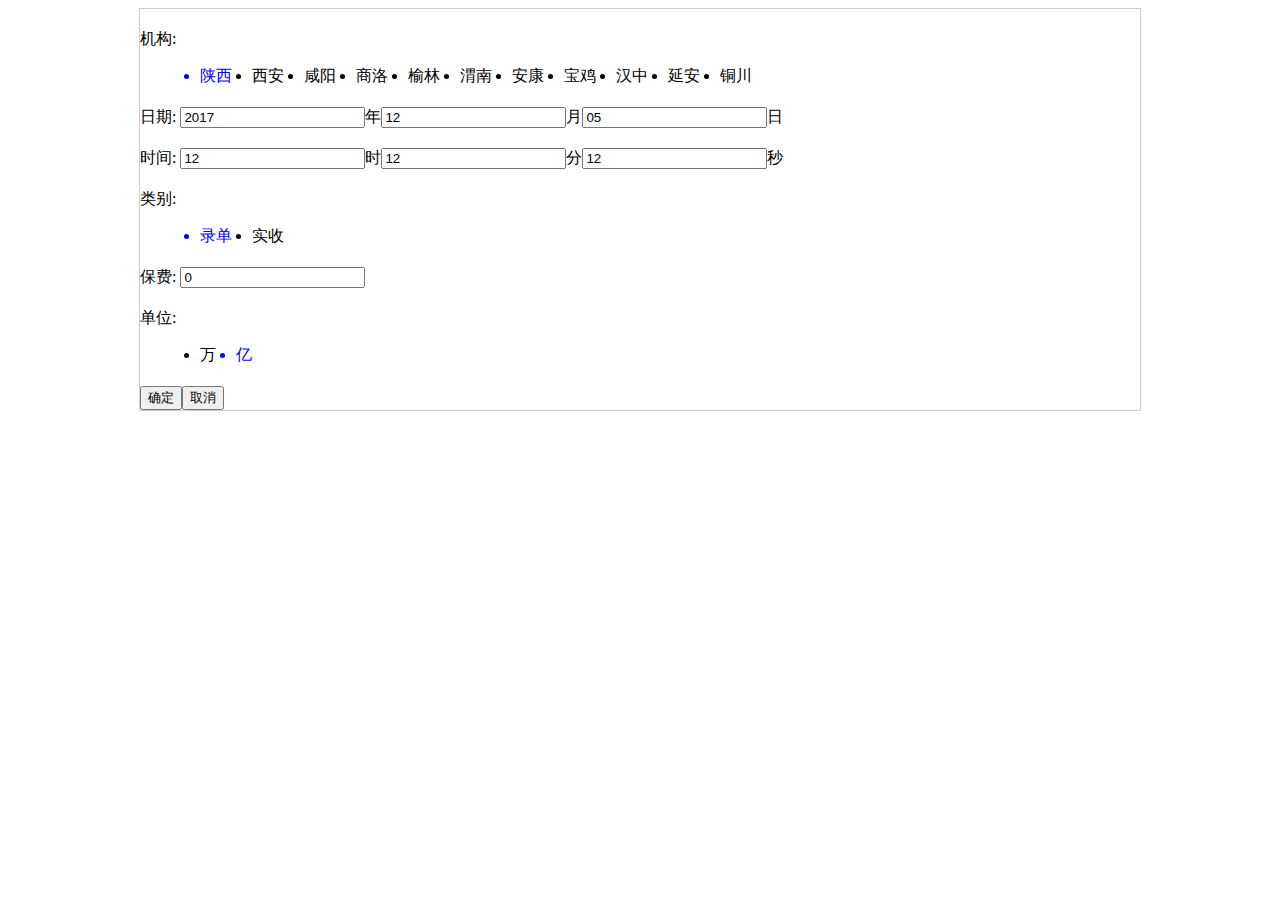
<file: control.html>
<!DOCTYPE html>
<html lang="en">
<head>
	<meta charset="UTF-8">
	<meta name="viewport" content="width=device-width, user-scalable=no, initial-scale=1.0, maximum-scale=1.0, minimum-scale=1.0">
	<title>Document</title>
	<script src='./js/jquery.min.js'></script>
	<script src='./js/sock.js'></script>
	<script src='./js/stomp.min.js'></script>
	<style>
		.layout {
			width: 1000px;
			margin: 0 auto;
			border: 1px solid #ccc
		}
		.layout div {
			margin-top: 20px;
		}
		.selectli {
			overflow: hidden
		}
		.selectli li {
			float: left;
			margin-left: 20px;
			cursor: pointer
		}
		.current {
			color: blue
		}
	</style>
</head>
<body>
	<div class="layout">
		<div>
			<label for="">机构:</label>
			<ul class="selectli" id="citySelect">
				<li value='610000' class="current" name='all'>陕西</li>
				<li value="610100" name='xian'>西安</li>
				<li value="610400" name='xianyang'>咸阳</li>
				<li value="612200" name='shangluo'>商洛</li>
				<li value="612300" name='yulin'>榆林</li>
				<li value="610500" name='weinan'>渭南</li>
				<li value="612100" name='ankang'>安康</li>
				<li value="610300" name='baoji'>宝鸡</li>
				<li value="610600" name='hanzhong'>汉中</li>
				<li value="610700" name='yanan'>延安</li>
				<li value="610220" name='tongchuan'>铜川</li>
			</ul>
		</div>
		<div>
			<label for="">日期:</label>
			<input type="number" id="year" value="2017">年<input type="number" id="month" value="12">月<input type="number" id='day' value='05'>日
		</div>
		<div>
			<label for="">时间:</label>
			<input type="number" id="hour" value='12'>时<input type="number" id="minute" value='12'>分<input type="number" id="second" value='12'>秒
		</div>
		<div>
			<label for="">类别:</label>
			<ul class="selectli" id="module">
				<li class="current" name='ludan'>录单</li>
				<li name='qijiao'>实收</li>
			</ul>
		</div>
		<div>
			<label for="">保费:</label>
			<input type="number" id="baofei" value="0">
		</div>
		<div>
			<label for="">单位:</label>
			<ul class="selectli" id="num">
				<li name="wan">万</li>
				<li name="yi" class="current">亿</li>
			</ul>
		</div>
		<div><button id="btn">确定</button><button id="cancel">取消</button></div>
	</div>
	<script>
		$(function(){
			$('#citySelect li').on('click',function(){
				$('#citySelect li').removeClass('current');
				$(this).addClass('current')
			})
			$('#module li').on('click',function(){
				$('#module li').removeClass('current');
				$(this).addClass('current')
			})
			$('#num li').on('click',function(){
				$('#num li').removeClass('current');
				$(this).addClass('current')
			})
			
			function getQueryString() {
				var URL = location.search;
				if (URL.indexOf('dev=1') !== -1) {
					return '7001'
				} else {
					return '17001'
				}
			}
			var PORT = getQueryString();
			var socket = new SockJS('http://10.184.1.22:' + PORT + '/websocket');
			stompClient = Stomp.over(socket);

			stompClient.connect({}, function(frame) {
				stompClient.subscribe('/topic/congratulation', function(data){
					console.log(data)
				})
			

			 	$('#btn').on('click',function(){
					var obj = {};
					obj.close = false;
					obj.province = $('#citySelect li.current').attr('name');
					obj.year = $('#year').val();
					obj.day = $('#day').val();
					obj.month = $('#month').val();
					obj.hour = $('#hour').val();
					obj.minute = $('#minute').val();
					obj.second = $('#second').val();
					obj.type = $('#module li.current').attr('name');
					obj.number = $('#baofei').val();
					obj.danwei = $('#num li.current').attr('name');
				 	stompClient.send("/topic/congratulation", {atytopic:"greetings"}, JSON.stringify(obj));

				})
				$('#cancel').on('click',function(){
					stompClient.send("/topic/congratulation", {atytopic:"greetings"}, JSON.stringify({close:true}));
				})
				socket.onclose = function() {
					if (confirm('服务器断开连接，请重新连接')) {
						location.reload();
					}
				};
			});
		})
	</script>
</body>
</html>
</file>
<file: css/index.css>
html {
    width: 100%;
    height: 100%;
}

body {
    font-family: "微软雅黑";
    background: url(../images/bgc.jpg);
    background-size: 1920px 1080px;
    width: 100%;
    height: 100%;
}

.container {
    min-width: 1900px;
    max-width: 1920px;
    min-height: 1080px;
    min-height: 1070px;
    margin: 0 auto;
    overflow: hidden;
    position: relative;
    transform-origin: 0 0;
    /*    transform: scaleX(0.7);*/
}

.toparea {
    padding: 42px 0px 0 27px;
    overflow: hidden;
}


/*底部展示*/

.today {
    width: 490px;
    float: left;
    position: relative;
}

.opendoor {
    width: 811px;
    float: left;
    margin-left: 27px;
    position: relative;
}

.list {
    width: 499px;
    height: 600px;
    float: right;
    position: relative;
}

.todayItem {
    width: 473px;
    height: 639px;
    padding: 24px 20px 0px 29px;
    box-sizing: border-box;
	position: relative;
}


/*上左*/

.provice_top {
    overflow: hidden;
}

.provice_top .provice_title {
    position: relative;
    color: #fff;
    text-align: left;
    height: 40px;
    overflow: hidden;
}

.provice_top .provice_title #scrollTitle {
    width: 100%;
    position: absolute;
    top: 0;
    left: 0;
}

.provice_top .provice_title #scrollTitle div {
    font: normal normal 30px '微软雅黑';
}

.provice_mid h3 {
    font-size: 42px;
    font-family: "微软雅黑";
    font-weight: normal;
    color: #FDDA51;
    margin-top: 6px;
}


/**/

#tuanAll {
    display: none;
}

#yinAll {
    display: none;
}

.provice_mid ul {
    overflow: hidden;
    display: flex;
    justify-content: space-between;
    align-items: center;
    margin-top: 15px;
    height: 61px;
}

.provice_mid ul li p {
    color: #43BDEB;
    font-size: 19px;
    font-family: "微软雅黑";
    text-align: right;
    margin: 3px 0;
    height: 26px;
}

.provice_mid ul li p.block {}

.provice_mid ul li p.block b {
    width: 19px;
    height: 19px;
    display: inline-block;
    vertical-align: baseline;
    margin-right: 4px;
}

.threeC {
    background-color: #0379C3;
}

.fiveC {
    background-color: #41B5E5
}

.tenC {
    background-color: #00E3EF;
}

.provice_bottom {
    position: relative;
    height: 438px;
    overflow: hidden;
}

#pro {
    width: 240px;
    height: 438px;
    position: absolute;
    left: 2px;
    top: -20px;
    z-index: 10;
}

#map {
    width: 290px;
    height: 460px;
    position: absolute;
    right: -24px;
    top: -20px;
}
#pro1 {
 	width: 240px;
    height: 438px;
    position: absolute;
    right: -18px;
    top: -20px;
    z-index: 10;
	display: none
}


/*middle*/

.bgTitle {
    position: absolute;
    z-index: 20;
    width: 100%;
    height: 400px;
    top: 0;
    left: 50%;
    transform: translate(-50%, 0);
    background: url(./../images/title.png) no-repeat center top;
}

.bgTitleArea {
    width: 820px;
    margin: 0 auto;
    position: relative;
}

.bgTitleArea div.t {
    font: normal bold 48px '微软雅黑';
    color: #F7E5BF;
    padding-left: 320px;
    height: 55px;
    position: relative;
    overflow: hidden;
    margin-top: 25px;
}

#animateTop {
    position: absolute;
    top: 0;
    left: 320px;
    font-size: 37px;
}

.scrollnumber {
    text-align: center;
    margin-top: 40px;
}

.scrollnumber ul {
    overflow: hidden;
    display: inline-block;
}

.scrollnumber ul li {
    width: 58px;
    height: 96px;
    background-color: #0D0F17;
    float: left;
    margin-right: 5px;
    position: relative;
}

.scrollnumber ul li:nth-last-of-type(1) {
    margin: 0;
}

.scrollnumber ul li.white {
    background-color: transparent;
    width: 12px;
    height: 22px;
    color: #fff;
    font-size: 60px;
    font-weight: bold;
    font-family: "黑体";
    background: url(../images/douhao.png) no-repeat;
    margin-top: 74px;
}

.scrollnumber ul li img {
    position: absolute;
    top: 50%;
    left: 50%;
    -webkit-transform: translate(-50%, -50%);
    -ms-transform: translate(-50%, -50%);
    -o-transform: translate(-50%, -50%);
    transform: translate(-50%, -50%);
}

.progress {
    font-size: 30px;
    color: #F7E5BF;
    text-align: right;
    padding-right: 72px;
}

.progress span {
    font: normal bold 45px '微软雅黑';
    margin-left: 4px;
}

.chartpro {
    width: 820px;
    height: 436px;
    margin-top: 34px;
    z-index: 10;
    position: relative;
    margin-top: 211px;
    margin-left: 27px;
}

#chartshow {
    position: absolute;
    top: 8px;
    right: 8px;
    color: #E7A94B;
    font-size: 22px;
    font-weight: 900;
    z-index: 25
}

#pic {
    width: 100%;
    height: 436px;
}
#pic1 {
    width: 100%;
    height: 216px;
	display: none;
}


/*right */
#checkList {
	cursor: pointer;
}
#selectList {
	width: 220px;		
	position: absolute;
	top: 0;
	right: 0;
	background-color: #fff;
    line-height: 36px;
    padding: 0 10px;
    margin: 0;
    font-size: 28px;
    outline: none;
	padding: 10px 0;
    background-color: #fff;
    border: 1px solid #e6ebf5;
    border-radius: 4px;
    box-shadow: 0 2px 12px 0 rgba(0,0,0,.1);
	z-index: 10;
	display: none;
    z-index: 99;
}
#selectList .selectli {
	overflow: hidden;
	padding: 5px;
	width: 100%;
	box-sizing: border-box;
}
#selectList .selectli li {
	color: #5a5e66;
	text-align: right;
	font-size: 21px;
	float: left;
	cursor: pointer;
	text-align: center;
	width: 45%;
	margin: 5px;
}
#selectList p {
	margin: 0 auto;
	text-align: center;
	padding: 0;
}
#selectList p button{
   
	display: inline-block;
    line-height: 1;
    white-space: nowrap;
    cursor: pointer;
    border: 1px solid #d8dce5;
    -webkit-appearance: none;
    text-align: center;
    box-sizing: border-box;
    outline: none;
    margin: 0;
    transition: .1s;
    font-weight: 500;
    -moz-user-select: none;
    -webkit-user-select: none;
    -ms-user-select: none;
    padding: 12px 20px;
    font-size: 24px;
    border-radius: 4px;
 	background-color: #409eff;
    border-color: #409eff;
	color: #fff;

}
.selectTitle {
	font-weight: bold;
	font-size: 24px;
	text-align: center;
}
#selectList .selectli li.current{
	background-color: #ECF5FF;
	color:#66B1FF
}
#selectList .selectli li:hover{
	background-color: #ECF5FF;
	color:#66B1FF
}
.list .ranking {
    margin:10px 0;
}
.list .ranking ul {
    overflow: hidden;
    width: 500px;
    margin-left: -10px;
}
.list .ranking li {
    float: left;
    width: 102px;
    height: 48px;
    color: #fff;
    font-size: 17px;
    margin-right:8px;
    background-image:url(../images/blue2.png);
    background-repeat: no-repeat;
}
.list .ranking li img{
    width: 22px;
    vertical-align: middle;
    margin-left: 2px;
}
.list .ranking li span{
    line-height: 48px;
}
.maxbox {
    width: 410px;
    height: 580px;
    overflow:hidden;
    position: relative;
}
.list .bigtable {
    color: #fff;
    font: normal normal 30px "微软雅黑";
    text-align: right;
    width: 405px;
    margin-bottom: 15px;
}

.list .rankingBox {
    width: 2000px;
    position: absolute;
    top:0;
    left:0;
} 
.list .rankingBox .rankinglist {
    float: left;
    width: 400px;
    margin-right: 40px;
}
.list .animateten {
    width: 405px;
    margin: 0px auto;
    color: #43BDEB;
    font-size: 22px;
}
.list .rankinglist ul {
    width: 405px;
    margin: 0px auto;
    color: #43BDEB;
    font-size: 22px;
    height: 550px;
}
.list .animateten li:nth-of-type(-n+3) {
    padding: 0 0px;
    margin-top: 4px;
    display: flex;
    justify-content: space-around;
    height: 52px;
    line-height: 53px;
    background: linear-gradient(to right, transparent 21%, #112f7c);
}

.list .animateten li:nth-of-type(n+4) {
    margin-top: 4px;
    display: flex;
    justify-content: space-around;
    height: 41px;
    line-height: 41px;
    margin-top: 11px;
    background: linear-gradient(to right, transparent 21%, #0b1e4e);
}
/*得分*/
.score1 {
    background: url('../images/1.png') no-repeat center center;
}

.score2 {
    background: url('../images/2.png') no-repeat center center;
}

.score3 {
    background: url('../images/3.png') no-repeat center center;
}

.score1,
.score2,
.score3 {
    -webkit-background-size: 32px 32px;
    background-size: 32px 32px;
    color: #525252;
}
.list li span {
    overflow: hidden;
    text-overflow:ellipsis;
    white-space: nowrap;
}
.list li span:nth-of-type(1) {
    width: 32px;
    text-align: center;
    font-weight: bold;
}

.list li span:nth-of-type(2) {
    width: 136px;
    text-align: left;
}

.list li span:nth-of-type(3) {
    width: 70px;
}

.list li span:nth-of-type(4) {
    width: 75px;
    text-align: right
}


/*下面3个*/

.bottomarea {
    padding: 0 27px;
    overflow: hidden
}

.bottomarea .linepic {
    width: 490px;
    position: relative;
}

.today_baofei {
    width: 469px;
    height: 217px;
}

.bottomarea .linepic #baofei {
    width: 100%;
    height: 100%;
}

.bottomarea .inter {
    position: relative;
	margin-left: 28px;
}

.today_say {
    width: 830px;
    height: 217px;
    box-sizing: border-box;
    padding: 0px 0 0 18px;
    font-size: 40px;
    color: #f15246;
}
.today_say ul {
	height: 250px;
	overflow: auto;
	padding-top: 0;
}
.today_say ul li{
	font-size: 24px;
	margin-top: 11px;
	font-family: "微软雅黑"
}
.insurance_data {
	width: 470px;
    height: 217px;
    box-sizing: border-box;
    padding: 0px 0 0 18px;
    font-size: 40px;
    color: #f15246;
}
/*滚动条透明*/
.today_say ul::-webkit-scrollbar-track-piece{
    background-color:transparent;
    -webkit-border-radius:0;
}
.today_say ul::-webkit-scrollbar{
    width:0px;
    height:0px;
}
.today_say ul::-webkit-scrollbar-thumb{
    height:50px;
    background-color:transparent;
    -webkit-border-radius:4px;
    outline:2px solid #fff;
    outline-offset:-2px;
    border: 2px solid #fff;
}
.today_say ul::-webkit-scrollbar-thumb:hover{
    height:50px;
    background-color:transparent;
    -webkit-border-radius:4px;
}
.wait {
    width: 1050px;
	font: 40px;
	padding: 20px;
	color: #F30140;
	float: left;
}
.erweima {
    width: 192px;
    height: 193px;
    border-radius: 8px;
}

.erweima #qrcode {
	text-align: center;
	margin: 0 auto;
	width: 150px;
    height: 150px;
    border-radius: 4px;
}
.erweima div {
	text-align: center;
	font-size: 18px;
	margin-top: 10px;
}
.express_bottom {
    width: 460px;  
    height: 217px;
    position: relative;
}
#opendoorred {
    position: absolute;
    bottom: 20px;
    left: 20px;
}


/*下面的代码是弹出层*/

.layout {
    position: absolute;
    top: 0;
    left: 0;
    bottom: 0;
    right: 0;
    z-index: 40;
    background: url(../images/background.png) no-repeat left top;
	background-size: cover;
    display: none;
}

.layout .layers {
    margin: 268px auto;
    width: 1760px;
    height: 400px;
}

.timer {
    float: left
}

.timer .timer_middle {
    margin-top: 30px;
    overflow: hidden
}

.timer .timer_middle div {
    float: left;
}

.timer .timer_middle div img {
    height: 105px;
    float: left;
    margin-left: -14px;
}

.timer_top {
    overflow: hidden
}

.timer_top div {
    float: left
}

.timer_top div span {
    width: 100px;
    height: 136px;
    border-radius: 10px;
    line-height: 136px;
    text-align: center;
    color: #030824;
    font: normal bold 110px/136px '微软雅黑';
    background: linear-gradient(to top, #d19a4b, #e2c985);
    display: inline-block;
    float: left;
    margin-right: 17px;
}

.maohao {
    width: 42px;
    height: 136px;
    position: relative;
}

.maohao img {
    width: 42px;
    position: absolute;
    top: 50%;
    left: 50%;
    -webkit-transform: translate(-50%, -50%);
    -ms-transform: translate(-50%, -50%);
    -o-transform: translate(-50%, -50%);
    transform: translate(-50%, -50%);
    margin-left: -10px;
}

.timer_bottom {
    margin-top: 10px;
    margin-left: -16px;
	position: relative;
}
#provincepic {
	width: 104px;
	position: absolute;
	top: 1px;
	left:89px
}
/**/
.splitline {
    width: 6px;
    height: 373px;
    vertical-align: bottom;
    background: linear-gradient(to top, #d19a4b, #e2c985);
    margin-top: -30px;
    float: left;
    margin-left: 18px;
}

.bigNumber {
    float: left;
    margin-left: 40px;
}
.bigNumber .one1 {
	overflow: hidden
}
.bigNumber .one1 img {
    height: 55px;
	float: left
}
#allType {
	margin-left: -16px;
}
.thousand {
    height: 278px;
	width: 800px;
	display: flex;
	justify-content: center;
	align-items: flex-end;
	padding-left: 100px;
}

.thousand img {
	width: 170px;
	vertical-align: bottom
}
.thousand img._txt {
	width: 350px;
}
#close {
    position: absolute;
    right: 0;
    top: 0;
    width: 48px;
    height: 48px;
    background: url(../images/close3.png) no-repeat 0 0;
    color: #fff;
}
#openmask {
    position: fixed;
    right: 0;
    bottom: 200px;
    background-color: #0379C3;
    font-size: 40px;
    padding: 10px;
    color: #fff;
    cursor: pointer;
}
#openmask ul {
    overflow: hidden;
}
#openmask ul li{
    font-size: 20px;
    margin-top: 10px;
    padding-left: 10px;
}
#openmask ul li:nth-of-type(1){
    margin-right: 20px;
}
#openmask ul li:hover  {
    text-decoration: underline;
}
.openHMS {
    display: none
}

#tabletoday {
	color:rgb(67,189,235);
	padding-top: 15px;
}
#tabletoday ul {
	width: 100%;
}
#tabletoday ul li {
	width: 50%;
	float: left;
}
#tabletoday ul li span {
	color:rgb(67,189,235);
	font-size: 20px;
}
#tabletoday ul li span:nth-of-type(1){
	margin-right: 20px;
	width: 120px;
	text-align: right;
	display: inline-block
}
#tabletoday ul li {
	margin-top: 4px;
	white-space: nowrap
}
#tabletoday ul li:nth-of-type(even){
	padding-left: 15px;
	-webkit-box-sizing: border-box;
	-moz-box-sizing: border-box;
	box-sizing: border-box;
}
/*中间的数据*/


#shownum {
	color:rgb(67,189,235)
}
#shownum  {
	width: 100%;
	padding:40px
}
#shownum  li {
	width: 33%;
	float: left;
}
#shownum  li span {
	color:rgb(67,189,235);
	font-size: 20px;
}
#shownum  li span:nth-of-type(1){
	margin-right: 20px;
	width: 120px;
	text-align: right;
	display: inline-block
}
#shownum  li {
	margin-top: 15px;
	white-space: nowrap
}
.one_insurance {
	margin-top: 8px;
	padding:0 10px;
}
.one_insurance .insurance_title{
	font-size: 20px;
	color:#43bdeb;
	display: flex;
	justify-content: space-between;
}
.one_insurance .insurance_title {
	white-space: nowrap
}
.one_insurance .zhuzi {
	background-color: #43bdeb;
	height: 6px;
	overflow: hidden;
}
</file>
